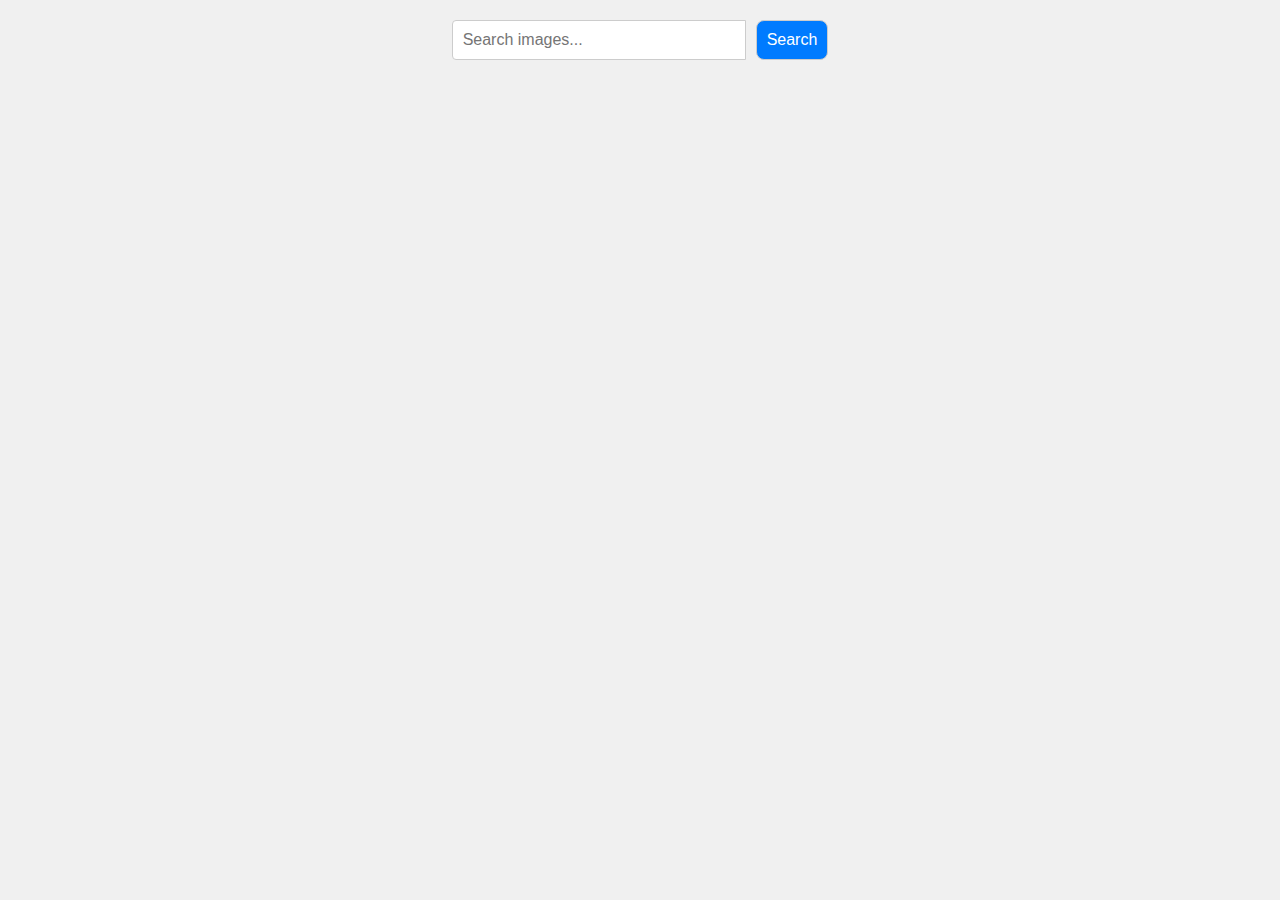
<file: src/index.html>
<!DOCTYPE html>
<html lang="en">
  <head>
    <meta charset="UTF-8" />
    <meta name="viewport" content="width=device-width, initial-scale=1.0" />
    <title>HOMEWORK 12</title>
    <link rel="stylesheet" href="./css/styles.css" />
  </head>
  <body>
    <div class="container">
      <form id="search-form" class="search-form">
        <input
          type="text"
          name="search-query"
          placeholder="Search images..."
          required
        />
        <button type="submit">Search</button>
      </form>

      <div id="gallery" class="gallery"></div>
      <button id="load-more" class="load-more">Load more</button>

      <span class="loader"></span>
    </div>
    <script type="module" src="./main.js"></script>
  </body>
</html>
</file>
<file: src/css/styles.css>
/**
  |============================
  | include css partials with
  | default @import url()
  |============================
*/
/* Common styles */
@import url('./reset.css');
body {
  font-family: 'Montserrat', sans-serif;
  background-color: #f0f0f0;
  margin: 0;
  padding: 0;
}

.container {
  max-width: 1200px;
  margin: 0 auto;
  padding: 20px;
}

.search-form {
  display: flex;
  justify-content: center;
  margin-bottom: 20px;
}

.search-form input[type='text'] {
  padding: 10px;
  font-size: 16px;
  border: 1px solid #ccc;
  border-radius: 4px 0 0 4px;
  width: 272px;
  margin-right: 10px;
  outline: none;
  color: transparent;
}
.search-form input[type='text']:hover {
  border-color: #000;
}
.search-form input[type='text']:focus {
  border-color: #4e75ff;
}

.search-form button {
  padding: 10px;
  font-size: 16px;
  border: 1px solid #ccc;
  border-radius: 8px;
  background-color: #007bff;
  color: white;
  cursor: pointer;
}

.search-form button:hover {
  background-color: #0056b3;
}

.loader {
  display: none;
  margin: 20px auto;
  border: 8px solid #f3f3f3;
  border-top: 8px solid #3498db;
  border-radius: 50%;
  width: 50px;
  height: 50px;
  animation: spin 1s linear infinite;
}

@keyframes spin {
  0% {
    transform: rotate(0deg);
  }
  100% {
    transform: rotate(360deg);
  }
}

.gallery {
  display: flex;
  flex-wrap: wrap;
  gap: 20px;
  justify-content: center;
}

.gallery-item {
  display: block;
  max-width: 100%;
  border-radius: 8px;
  overflow: hidden;
  object-fit: cover;
  transition: 250ms linear;
}
.gallery-item:hover {
  transform: scale(1.1, 1.1);
}

.photo-card {
  width: 360px;
  display: flex;
  flex-direction: column;
  border: 1px solid #ddd;
  border-radius: 8px;
  background-color: #fff;
  box-shadow: 0 4px 8px rgba(0, 0, 0, 0.1);
}

.info {
  display: flex;
  flex-direction: row;
  gap: 10px;
  padding: 10px;
  background-color: #11e045;
}

.info-item {
  margin: 0;
  padding: 4px 0;
}

.info-item b {
  color: #e70a0a;
}

.load-more {
  display: none;
  padding: 10px 20px;
  margin: 20px auto;
  border: 1px solid #ccc;
  border-radius: 8px;
  background-color: #007bff;
  color: white;
  font-size: 16px;
}
.load-more:hover,
.load-more:focus {
  background-color: #0056b3;
}
</file>
